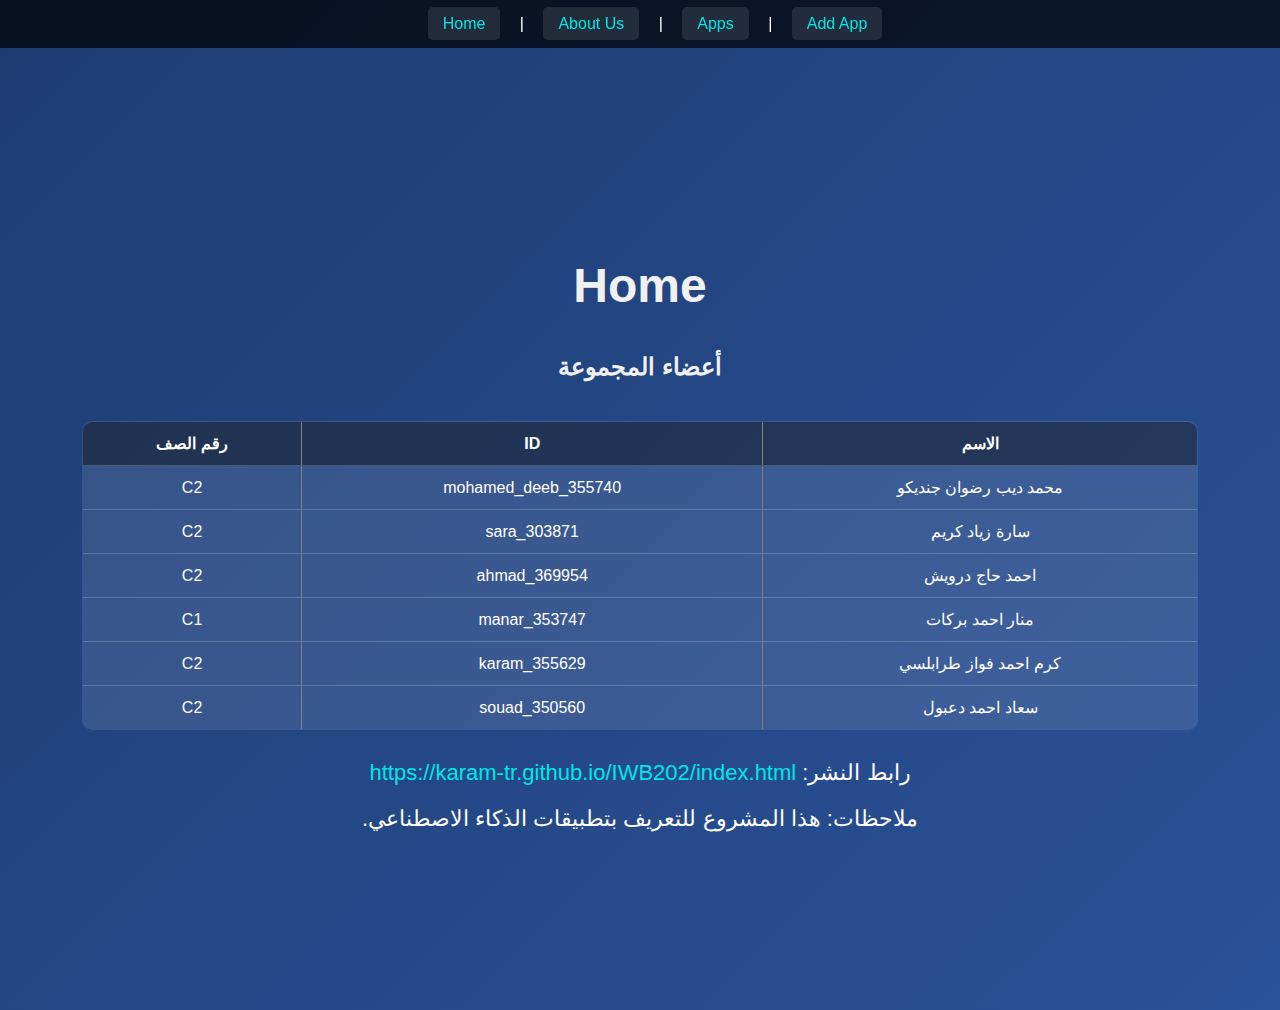
<file: index.html>
<!DOCTYPE html>
<html lang="ar">
<head>
  <meta charset="UTF-8">
  <nav>
    <a href="index.html">Home</a> |
    <a href="AboutUs.html">About Us</a> |
    <a href="apps.html">Apps</a> |
    <a href="add_app.html">Add App</a>
  </nav>
  <title>Home</title>
  <link rel="stylesheet" href="Style.css">
</head>
<body>
<div class="home-container">
    <h1>Home</h1>
    <h2>أعضاء المجموعة</h2>
    
    <table border="1">
      <thead>
        <tr>
          <th>الاسم</th>
          <th>ID</th>
          <th>رقم الصف</th>
        </tr>
      </thead>
      <tbody>
        <tr>
          <td>محمد ديب رضوان جنديكو</td>
          <td>mohamed_deeb_355740</td>
          <td>C2</td>
        </tr>
        <tr>
          <td>سارة زياد كريم</td>
          <td>sara_303871</td>
          <td>C2</td>
        </tr>
        <tr>
          <td>احمد حاج درويش</td>
          <td>ahmad_369954</td>
          <td>C2</td>
        </tr>
        <tr>
          <td>منار احمد بركات</td>
          <td>manar_353747</td>
          <td>C1</td>
        </tr>
        <tr>
          <td>كرم احمد فواز طرابلسي</td>
          <td>karam_355629</td>
          <td>C2</td>
        </tr>
        <tr>
          <td>سعاد احمد دعبول</td>
          <td>souad_350560</td>
          <td>C2</td>
        </tr>
      </tbody>
    </table>

    <p>رابط النشر: 
      <a href="https://karam-tr.github.io/IWB202/index.html" target="_blank">
         https://karam-tr.github.io/IWB202/index.html
      </a>
    </p>

    <p>ملاحظات: هذا المشروع للتعريف بتطبيقات الذكاء الاصطناعي.</p>
  </div>
</body>

</html>
</file>
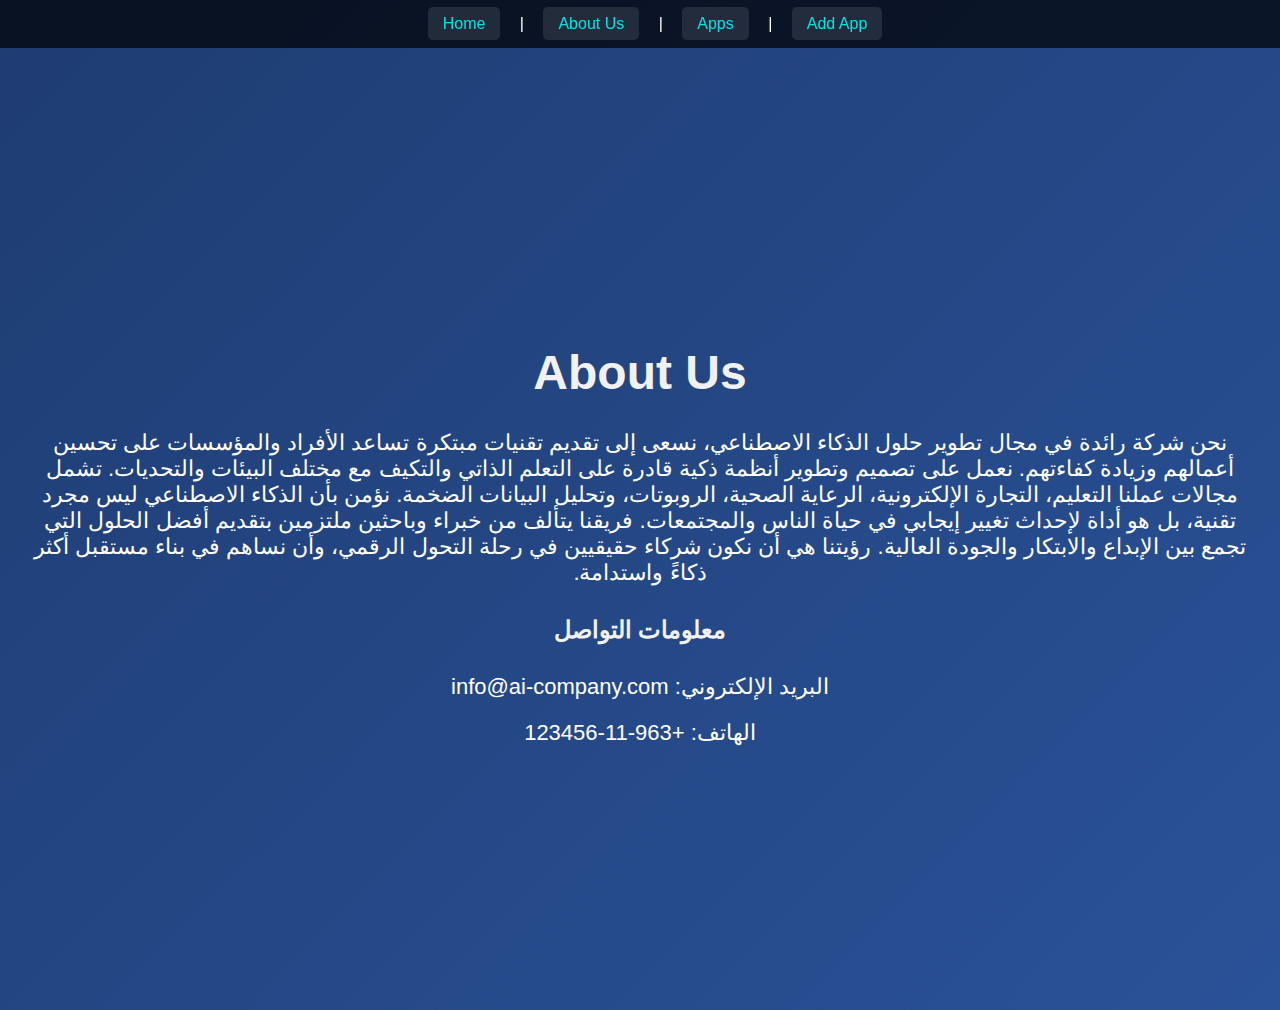
<file: AboutUs.html>
<!DOCTYPE html>
<html lang="ar">
<head>
  <meta charset="UTF-8">
  <nav>
    <a href="index.html">Home</a> |
    <a href="AboutUs.html">About Us</a> |
    <a href="apps.html">Apps</a> |
    <a href="add_app.html">Add App</a>
  </nav>
  <title>About Us</title>
  <link rel="stylesheet" href="Style.css">
</head>
<body>
<div class="home-container">
  <h1>About Us</h1>
  <p>نحن شركة رائدة في مجال تطوير حلول الذكاء الاصطناعي، نسعى إلى تقديم تقنيات مبتكرة تساعد الأفراد والمؤسسات على تحسين أعمالهم وزيادة كفاءتهم.
نعمل على تصميم وتطوير أنظمة ذكية قادرة على التعلم الذاتي والتكيف مع مختلف البيئات والتحديات.
تشمل مجالات عملنا التعليم، التجارة الإلكترونية، الرعاية الصحية، الروبوتات، وتحليل البيانات الضخمة.
نؤمن بأن الذكاء الاصطناعي ليس مجرد تقنية، بل هو أداة لإحداث تغيير إيجابي في حياة الناس والمجتمعات.
فريقنا يتألف من خبراء وباحثين ملتزمين بتقديم أفضل الحلول التي تجمع بين الإبداع والابتكار والجودة العالية.
رؤيتنا هي أن نكون شركاء حقيقيين في رحلة التحول الرقمي، وأن نساهم في بناء مستقبل أكثر ذكاءً واستدامة.</p>
  
  <h2>معلومات التواصل</h2>
  <p>البريد الإلكتروني: info@ai-company.com</p>
  <p>الهاتف: +963-11-123456</p>

</div>    
</body>

</html>
</file>
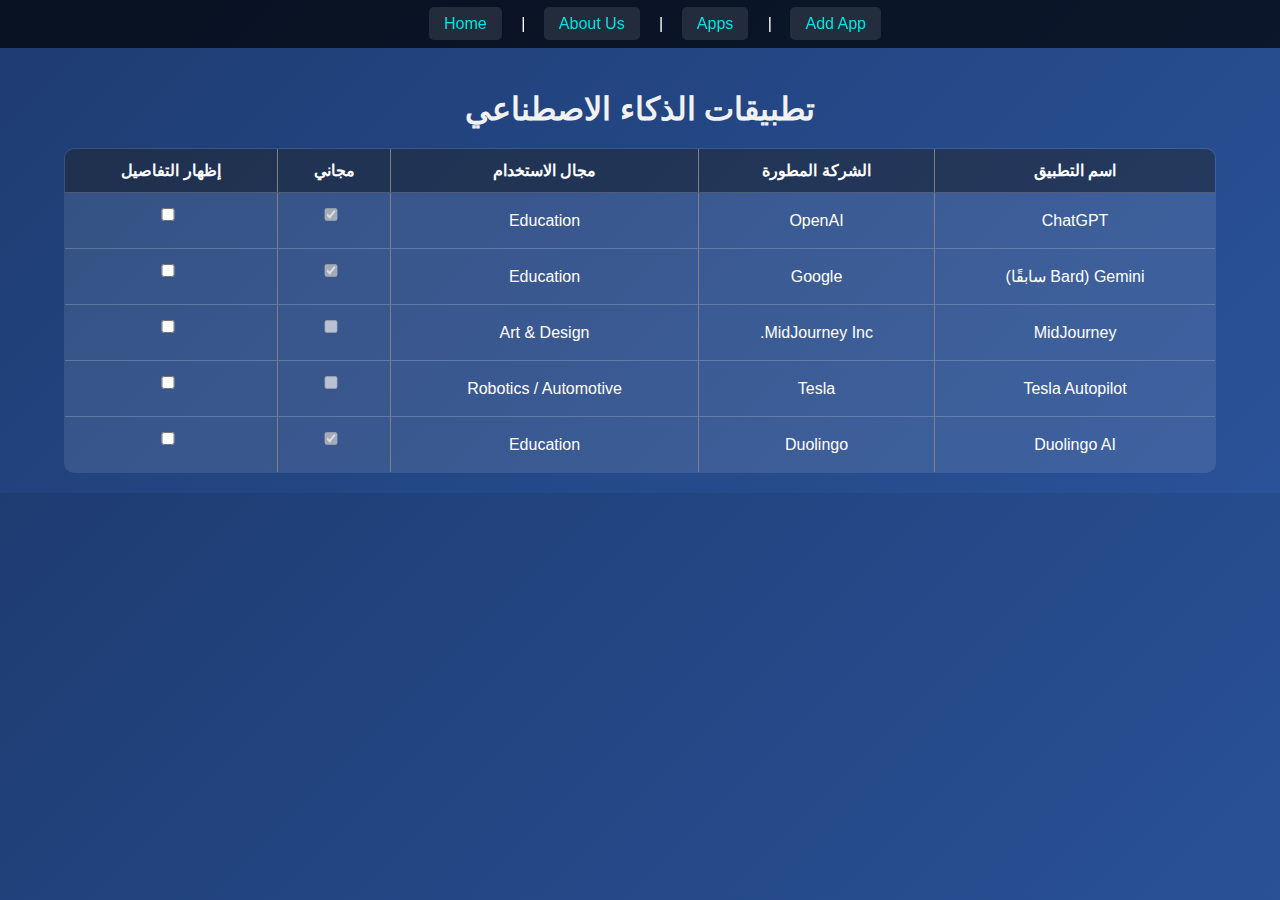
<file: apps.html>
<!DOCTYPE html>
<html lang="ar">
<head>
  <meta charset="UTF-8">
  <nav>
    <a href="home.html">Home</a> |
    <a href="AboutUs.html">About Us</a> |
    <a href="apps.html">Apps</a> |
    <a href="add_app.html">Add App</a>
  </nav>
  <title>Apps</title>
  <link rel="stylesheet" href="Style.css">
  <script src="https://code.jquery.com/jquery-3.6.0.min.js"></script>
  <script src="myFunctions.js"></script>
</head>
<body>
  <h1>تطبيقات الذكاء الاصطناعي</h1>

  <table border="1">
    <tr>
      <th>اسم التطبيق</th>
      <th>الشركة المطورة</th>
      <th>مجال الاستخدام</th>
      <th>مجاني</th>
      <th>إظهار التفاصيل</th>
    </tr>

    <!-- ChatGPT -->
    <tr>
      <td>ChatGPT</td>
      <td>OpenAI</td>
      <td>Education</td>
      <td><input type="checkbox" checked disabled></td>
      <td><input type="checkbox" class="toggle-details"></td>
    </tr>
    <tr class="details" style="display:none;">
      <td colspan="4">
        الموقع: <a href="https://chat.openai.com">chat.openai.com</a><br>
        شرح: مساعد ذكي للمحادثة وتوليد النصوص.<br>
        <img src="chatgpt_logo.png" alt="logo" width="100">
      </td>
      <td></td>
    </tr>

    <!-- Google Bard -->
    <tr>
      <td>Gemini (Bard سابقًا)</td>
      <td>Google</td>
      <td>Education</td>
      <td><input type="checkbox" checked disabled></td>
      <td><input type="checkbox" class="toggle-details"></td>
    </tr>
    <tr class="details" style="display:none;">
      <td colspan="4">
        الموقع: <a href="https://gemini.google.com">gemini.google.com</a><br>
        شرح: مساعد ذكي من Google للبحث والإبداع.<br>
        <img src="google_gemini.png" alt="logo" width="100">
      </td>
      <td></td>
    </tr>

    <!-- MidJourney -->
    <tr>
      <td>MidJourney</td>
      <td>MidJourney Inc.</td>
      <td>Art & Design</td>
      <td><input type="checkbox" disabled></td>
      <td><input type="checkbox" class="toggle-details"></td>
    </tr>
    <tr class="details" style="display:none;">
      <td colspan="4">
        الموقع: <a href="https://www.midjourney.com">midjourney.com</a><br>
        شرح: أداة لتوليد الصور باستخدام الذكاء الاصطناعي.<br>
        <img src="midjourney_logo.png" alt="logo" width="100">
      </td>
      <td></td>
    </tr>

    <!-- Tesla Autopilot -->
    <tr>
      <td>Tesla Autopilot</td>
      <td>Tesla</td>
      <td>Robotics / Automotive</td>
      <td><input type="checkbox" disabled></td>
      <td><input type="checkbox" class="toggle-details"></td>
    </tr>
    <tr class="details" style="display:none;">
      <td colspan="4">
        الموقع: <a href="https://www.tesla.com/autopilot">tesla.com/autopilot</a><br>
        شرح: نظام قيادة ذاتية يعتمد على الذكاء الاصطناعي.<br>
        <img src="tesla_logo.png" alt="logo" width="100">
      </td>
      <td></td>
    </tr>

    <!-- Duolingo AI -->
    <tr>
      <td>Duolingo AI</td>
      <td>Duolingo</td>
      <td>Education</td>
      <td><input type="checkbox" checked disabled></td>
      <td><input type="checkbox" class="toggle-details"></td>
    </tr>
    <tr class="details" style="display:none;">
      <td colspan="4">
        الموقع: <a href="https://www.duolingo.com">duolingo.com</a><br>
        شرح: تعليم اللغات باستخدام الذكاء الاصطناعي والتخصيص.<br>
        <img src="duolingo_logo.png" alt="logo" width="100">
      </td>
      <td></td>
    </tr>

  </table>

 
</body>
</html>
</file>
<file: Style.css>
/* إعدادات عامة */
body {
  font-family: 'Segoe UI', Tahoma, Geneva, Verdana, sans-serif;
  direction: rtl;
  margin: 0;
  padding: 0;
  background: linear-gradient(135deg, #1e3c72, #2a5298);
  color: #fff;
  padding-top: 70px; /* حتى ما يختفي المحتوى وراء الـ nav */
}

/* الهيدر */
h1, h2 {
  text-align: center;
  margin: 20px 0;
  color: #f1f1f1;
}

/* الروابط */
a {
  color: #00e6e6;
  text-decoration: none;
}
a:hover {
  text-decoration: underline;
}

/* شريط التنقل */
nav {
  position: fixed;   /* يخلي الـ nav ثابت */
  top: 0;            /* يثبت بأعلى الصفحة */
  left: 0;
  width: 100%;       /* يغطي عرض الصفحة */
  background: rgba(0,0,0,0.7); /* خلفية شبه شفافة */
  padding: 15px;
  text-align: center;
  z-index: 1000;     /* يخليه فوق باقي العناصر */
}
nav a {
  margin: 0 15px;
  padding: 8px 15px;
  border-radius: 5px;
  background: rgba(255,255,255,0.1);
  transition: 0.3s;
}
nav a:hover {
  background: #00e6e6;
  color: #000;
}

/* الجداول */
table {
  width: 90%;
  margin: 20px auto;
  border-collapse: collapse;
  background: rgba(255,255,255,0.1);
  border-radius: 10px;
  overflow: hidden;
}
th, td {
  padding: 12px;
  text-align: center;
  border-bottom: 1px solid rgba(255,255,255,0.2);
}
th {
  background: rgba(0,0,0,0.4);
}
tr:hover {
  background: rgba(255,255,255,0.1);
}

/* النماذج */
form {
  width: 60%;
  margin: 30px auto;
  background: rgba(0,0,0,0.3);
  padding: 20px;
  border-radius: 10px;
}
label {
  display: block;
  margin: 10px 0 5px;
  font-weight: bold;
}
input, select, textarea, button {
  width: 100%;
  padding: 10px;
  margin-bottom: 15px;
  border: none;
  border-radius: 5px;
}
input, select, textarea {
  background: rgba(255,255,255,0.9);
  color: #000;
}
button {
  background: #00e6e6;
  color: #000;
  font-weight: bold;
  cursor: pointer;
  transition: 0.3s;
}
button:hover {
  background: #fff;
  color: #000;
}
#students{
  text-align: center;

}
/* تنسيق خاص بصفحة home */
.home-container {
  display: flex;
  flex-direction: column;
  justify-content: center;   /* محاذاة عمودية */
  align-items: center;       /* محاذاة أفقية */
  height: 100vh;             /* يملأ الشاشة كاملة */
  text-align: center;
  padding: 20px;
}

/* حجم خط متجاوب */
.home-container h1 {
  font-size: clamp(24px, 5vw, 48px); /* يتغير حسب حجم الشاشة */
  margin-bottom: 20px;
}

.home-container p, 
.home-container li {
  font-size: clamp(10px, 2.5vw, 22px);
  margin: 10px 0;
}
</file>
